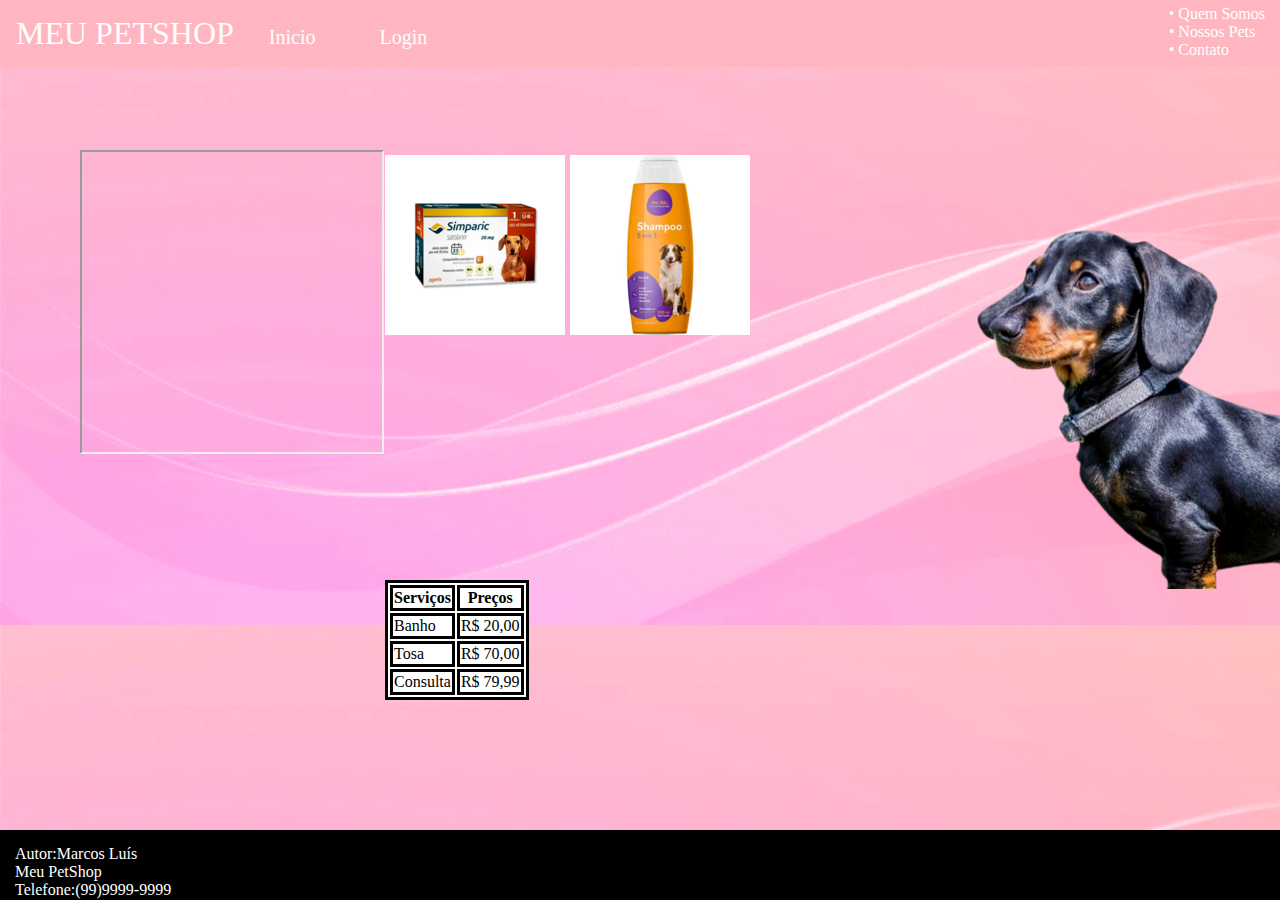
<file: index.html>
<!DOCTYPE html>
<html>
<head>
	<link rel="stylesheet" type="text/css" href="estilo.css">
	<meta charset="utf-8">
	<meta name="viewport" content="width=device-width, initial-scale=1">
	<title>Meu PetShop</title>
</head>
<body>
	<header>
		<a class="titulo" href="index.html">MEU PETSHOP</a>
		<a class="inicio" href="index.html">Inicio</a>
		<a class="inicio" href="login.html">Login</a>
		<div class="treslinks">
			<a class="links" href="informar.html">&#x2022; Quem Somos</a>
			<a class="links" href="pets.html">&#x2022; Nossos Pets</a>
			<a class="links" href="contato.html">&#x2022; Contato</a>
		</div>
	</header>
	<iframe width="300" height="300"src="https://www.youtube.com/embed/pQTcbxHtvOk"></iframe>
	<div class="meio">
		<img id="cachorro" src="cao.png">
	</div>
	<table>
		<tr>
			<th>Serviços</th>
			<th>Preços</th>
		</tr>
		<tr>
			<td>Banho</td>
			<td>R$ 20,00</td>
		</tr>
		<tr>
			<td>Tosa</td>
			<td>R$ 70,00</td>
		</tr>
		<tr>
			<td>Consulta</td>
			<td>R$ 79,99</td>
		</tr>
		<a href="https://www.americanas.com.br/produto/1397721972" target="_blank">
			<img id="imgantipulga" src="antipulga.png">
		</a>
		<a href="https://www.petlove.com.br/shampoo-me-au-pet-5-em-1-para-caes-e-gatos/p" target="_blank">
			<img id="shampoo" src="shampoo.png">
		</a>
	</table>
	<footer>
		<div id="rodape">
			<p>Autor:Marcos Luís</p>
			<p>Meu PetShop</p>
			<p>Telefone:(99)9999-9999</p>
		</div>
	</footer>
</body>
</html>
</file>
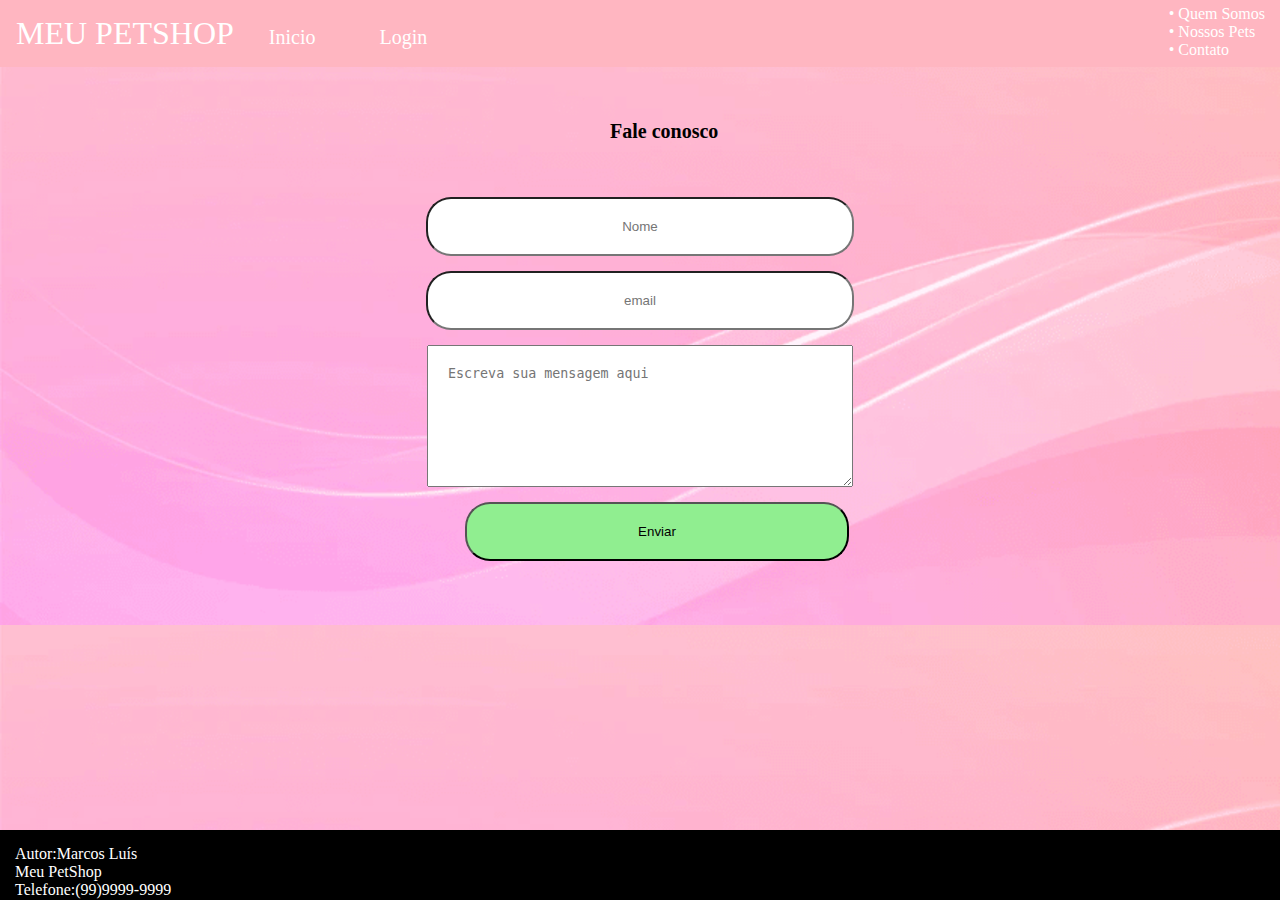
<file: contato.html>
<!DOCTYPE html>
<html>
<head>
	<link rel="stylesheet" type="text/css" href="estilo.css">
	<meta charset="utf-8">
	<meta name="viewport" content="width=device-width, initial-scale=1">
	<title>Contato</title>
</head>
<body>
<header>
		<a class="titulo" href="index.html">MEU PETSHOP</a>
		<a class="inicio" href="index.html">Inicio</a>
		<a class="inicio" href="login.html">Login</a>
		<div class="treslinks">
			<a class="links" href="informar.html">&#x2022; Quem Somos</a>
			<a class="links" href="pets.html">&#x2022; Nossos Pets</a>
			<a class="links" href="contato.html">&#x2022; Contato</a>
		</div>
	</header>
	<form method="GET" id="formcontato">
		<label id="titulofale">Fale conosco</label>
		<input type="text" name="nome" required placeholder="Nome">
		<input type="email" name="email"required placeholder="email">
		<textarea name="mensagem" id="mensagem" placeholder="Escreva sua mensagem aqui"></textarea>
		<button type="submit">Enviar</button>
	</form>
	<footer>
		<div id="rodape">
			<p>Autor:Marcos Luís</p>
			<p>Meu PetShop</p>
			<p>Telefone:(99)9999-9999</p>
		</div>
	</footer>
</body>
</html>
</file>
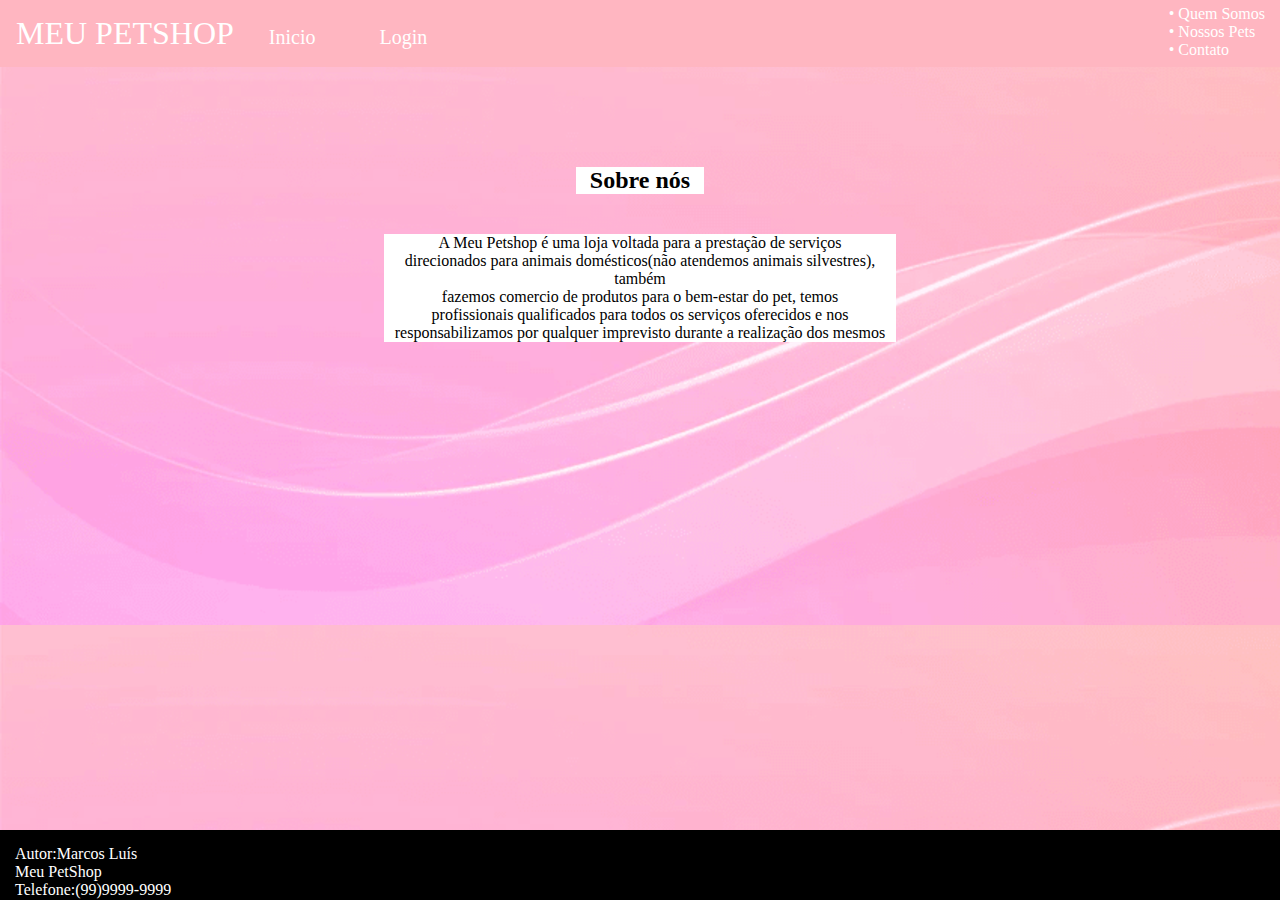
<file: informar.html>
<!DOCTYPE html>
<html>
<head>
	<link rel="stylesheet" type="text/css" href="estilo.css">
	<meta charset="utf-8">
	<meta name="viewport" content="width=device-width, initial-scale=1">
	<title>Quem Somos</title>
</head>
<body>
	<header>
		<a class="titulo" href="index.html">MEU PETSHOP</a>
		<a class="inicio" href="index.html">Inicio</a>
		<a class="inicio" href="login.html">Login</a>
		<div class="treslinks">
			<a class="links" href="contato.html">&#x2022; Quem Somos</a>
			<a class="links" href="pets.html">&#x2022; Nossos Pets</a>
			<a class="links" href="contato.html">&#x2022; Contato</a>
		</div>
	</header>
	<h2 id="sobrenos">Sobre nós</h2>
	<p id="sobrenostexto">A Meu Petshop é uma loja voltada para a prestação de serviços <br> direcionados para animais domésticos(não atendemos animais silvestres), também <br> fazemos comercio de produtos para o bem-estar do pet, temos <br> profissionais qualificados para todos os serviços oferecidos e nos <br> responsabilizamos por qualquer imprevisto durante a realização dos mesmos</p>
	<footer>
		<div id="rodape">
			<p>Autor:Marcos Luís</p>
			<p>Meu PetShop</p>
			<p>Telefone:(99)9999-9999</p>
		</div>
	</footer>
</body>
</html>
</file>
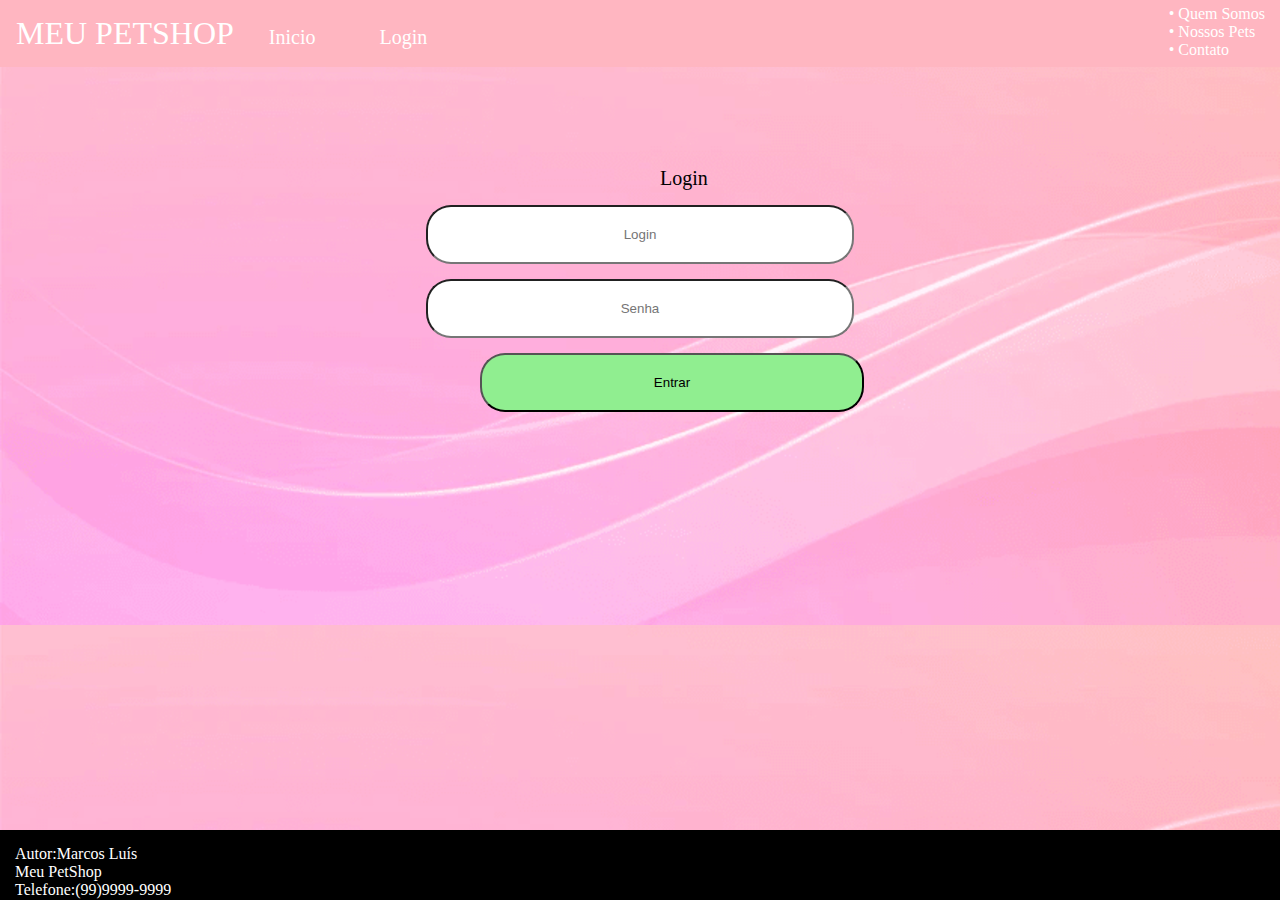
<file: login.html>
<!DOCTYPE html>
<html>
<head>
	<link rel="stylesheet" type="text/css" href="estilo.css">
	<meta charset="utf-8">
	<meta name="viewport" content="width=device-width, initial-scale=1">
	<title>Login</title>
</head>
<body>
	<header>
		<a class="titulo" href="index.html">MEU PETSHOP</a>
		<a class="inicio" href="index.html">Inicio</a>
		<a class="inicio" href="login.html">Login</a>
		<div class="treslinks">
			<a class="links" href="informar.html">&#x2022; Quem Somos</a>
			<a class="links" href="pets.html">&#x2022; Nossos Pets</a>
			<a class="links" href="contato.html">&#x2022; Contato</a>
		</div>
	</header>
	<form id="form2">
		<label id="titulologin">Login</label>
		<input type="text" name="Login" required id="loginlogin" placeholder="Login">
		<input type="password" name="Senha2" required id="loginlogin" placeholder="Senha">
		<button id="entrar">Entrar</button>
	</form>
	<footer>
		<div id="rodape">
			<p>Autor:Marcos Luís</p>
			<p>Meu PetShop</p>
			<p>Telefone:(99)9999-9999</p>
		</div>
	</footer>
</body>
</html>
</file>
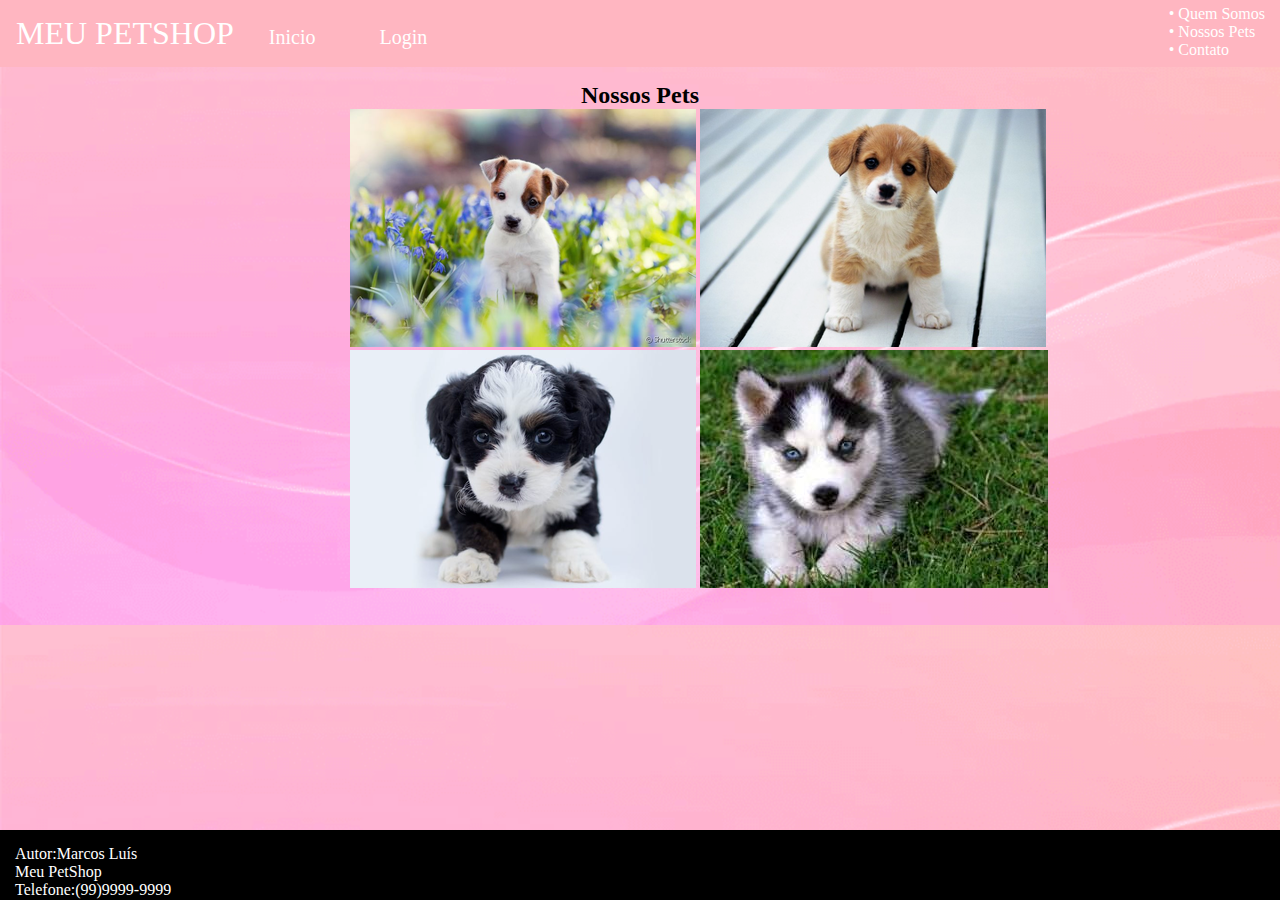
<file: pets.html>
<!DOCTYPE html>
<html>
<head>
	<link rel="stylesheet" type="text/css" href="estilo.css">
	<meta charset="utf-8">
	<meta name="viewport" content="width=device-width, initial-scale=1">
	<title>Nossos pets</title>
</head>
<body>
	<header>
		<a class="titulo" href="index.html">MEU PETSHOP</a>
		<a class="inicio" href="index.html">Inicio</a>
		<a class="inicio" href="login.html">Login</a>
		<div class="treslinks">
			<a class="links" href="informar.html">&#x2022; Quem Somos</a>
			<a class="links" href="pets.html">&#x2022; Nossos Pets</a>
			<a class="links" href="contato.html">&#x2022; Contato</a>
		</div>
	</header>
	<h2 id="petstitulo">Nossos Pets</h2>
	<div>
		<img id="pet1" src="pet1.png">
		<img id="pet2" src="pet2.png">
		<img id="pet3" src="pet3.png">
		<img id="pet4" src="pet4.jpg">
	</div>
	<footer>
		<div id="rodape">
			<p>Autor:Marcos Luís</p>
			<p>Meu PetShop</p>
			<p>Telefone:(99)9999-9999</p>
		</div>
	</footer>
</body>
</html>
</file>
<file: estilo.css>
*{
	margin: 0;
}
iframe{
	position: absolute;
	top: 150px;
	left: 80px;
}
body{
	background-image: url('fundo.png');
}
header{
	padding: 15px;
	background-color: #FFB6C1;
}
footer{
	background-color: black;
	color: white;
	position: absolute;
	bottom: 0;
	width: 100%;
	height: 70px;
}
table,td,tr,th{
	border: solid;
	background-color: white;
}
table{
	position: absolute;
	left: 385px;
	bottom: 200px;
}
#rodape{
	margin: 15px;
	font-family: 'Times New Roman', serif;
}
.titulo{
	color: white;
	font-size: 200%;
	text-decoration: none;
	font-family: 'Times New Roman', serif;
	padding: 1px;
}
.inicio{
	color: white;
	text-decoration: none;
	font-family: 'Times New Roman', serif;
	margin: 30px;
	font-size: 125%;
}
.meio{
	size: ;
}
#cachorro{
	position: absolute;
	right: 0;
	margin-top: 160px;
}
.treslinks{
	margin-top: 5px;
	position: absolute;
	top: 0;
	right: 15px;
}	
.links{
	display: block;
	text-decoration: none;
	color: white;
}
#imgantipulga{
	position: absolute;
	left: 385px;
	top: 155px;
	size: 50%;
}
#shampoo{
	position: absolute;
	left: 570px;
	top: 155px;
}
#sobrenos{
	text-align: center;
	background-color: white;
	width: 10%;
	margin: auto;
	margin-top: 100px;
}
#sobrenostexto{
	text-align: center;
	background-color: white;
	width: 40%;
	margin: auto;
	margin-top: 40px;
}
input,textarea{
	display: block;
	width: 30%;
	padding: 20px;
	text-align: center;
	margin: auto;
	margin-top: 15px;
}
input{
	border-radius: 25px;
}
#formcontato{
	margin-top: 130px;
}
#mensagem{
	text-align: left;
	height: 100px;
}
#titulofale{
	position: absolute;
	text-align: center;
	top: 120px;
	left: 610px;
	font-size: 125%;
	font-weight: bold;
}
button{
	position: absolute;
	left: 465px;
	margin-top: 15px;
	width: 30%;
	padding: 20px;
	background-color: lightgreen;
	border-radius: 25px;
}
#form2{
	margin-top: 100px;
}
#entrar{
	margin-left: 15px;
}
#titulologin{
	font-size: 125%;
	margin-left: 660px;
}
#petstitulo{
	text-align: center;
	margin-top: 15px;
}
#pet1{
	position: absolute;
	top: 109px;
	left: 350px;
}
#pet2{
	position: absolute;
	top: 109px;
	left: 700px;
}
#pet3{
	position: absolute;
	top: 350px;
	left: 350px;
}
#pet4{
	position: absolute;
	top: 350px;
	left: 700px;
}
</file>
